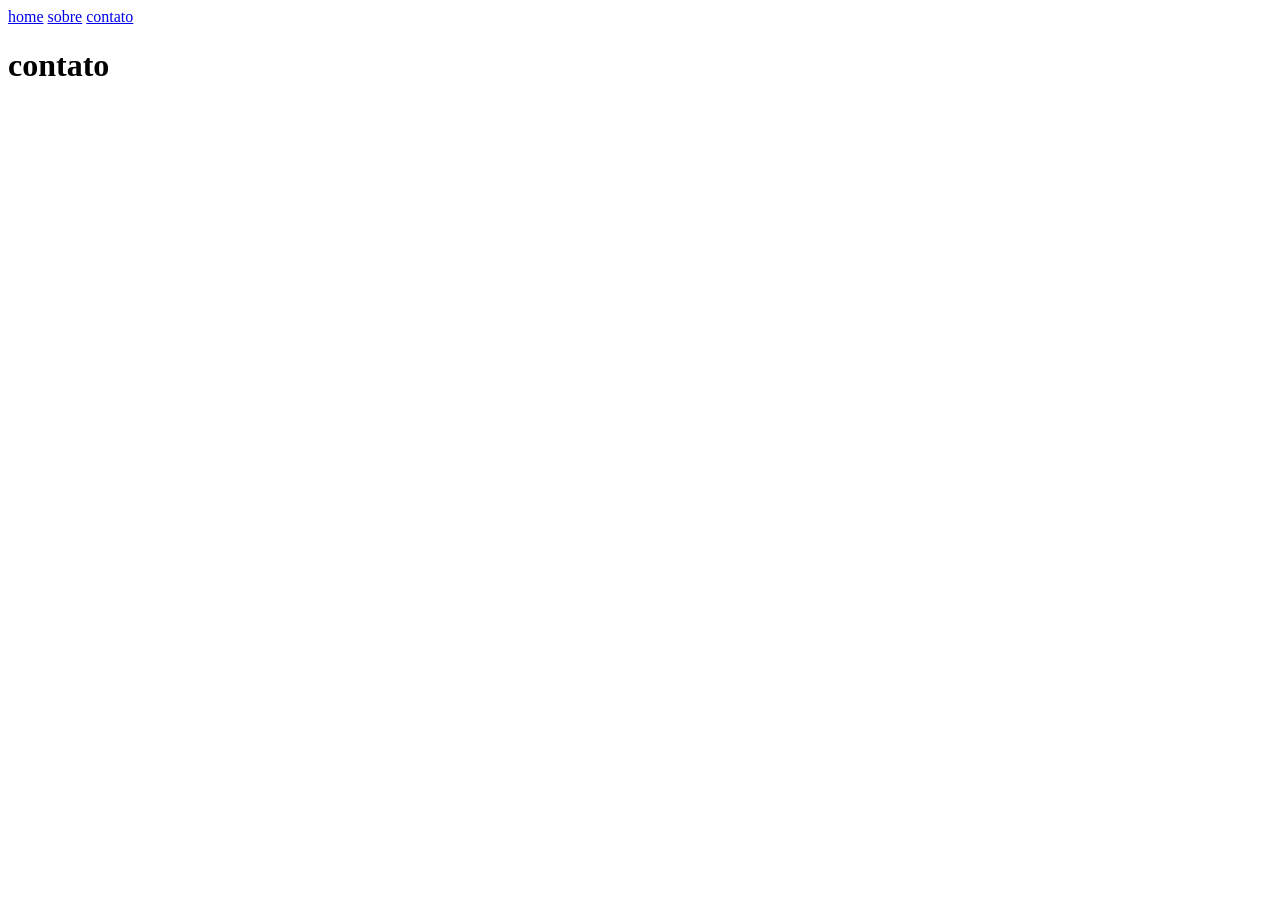
<file: contato.html>
<!DOCTYPE html>
<html lang="en">
<head>
    <meta charset="UTF-8">
    <meta name="viewport" content="width=device-width, initial-scale=1.0">
    <title>Document</title>
</head>
<body>
    <nav>
        <a href="index.html">home</a>
        <a href="sobre.html">sobre</a>
        <a href="contato.html">contato</a>


    </nav>
<h1>contato</h1>

</body>
</html>
</file>
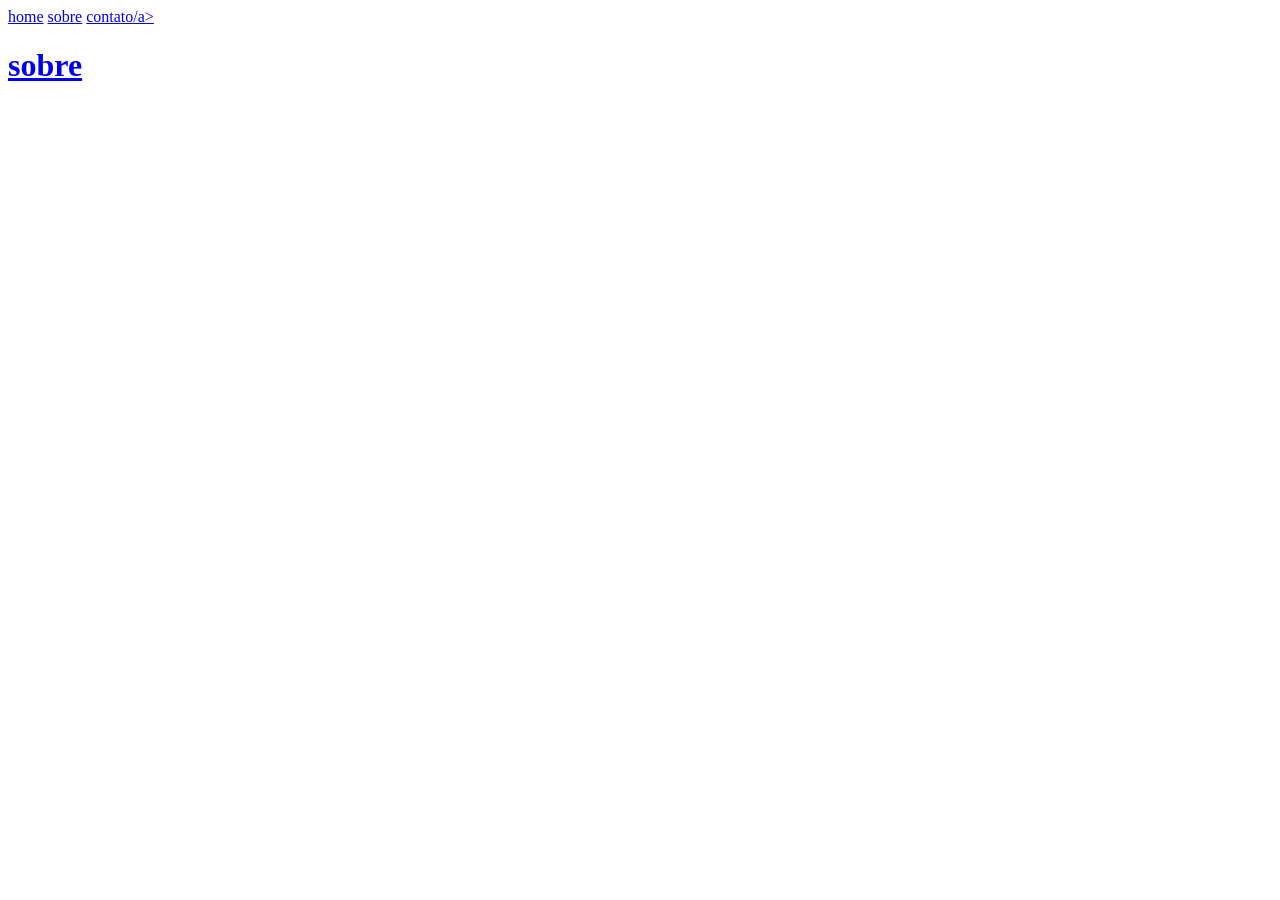
<file: sobre.html>
<!DOCTYPE html>
<html lang="en">
<head>
    <meta charset="UTF-8">
    <meta name="viewport" content="width=device-width, initial-scale=1.0">
    <title>Document</title>
</head>
<body>
    <nav>
        <a href="index.html">home</a>
        <a href="sobre.html">sobre</a>
        <a href="contato.html">contato/a>


    </nav>
<h1>sobre</h1>

</body>
</html>
</file>
